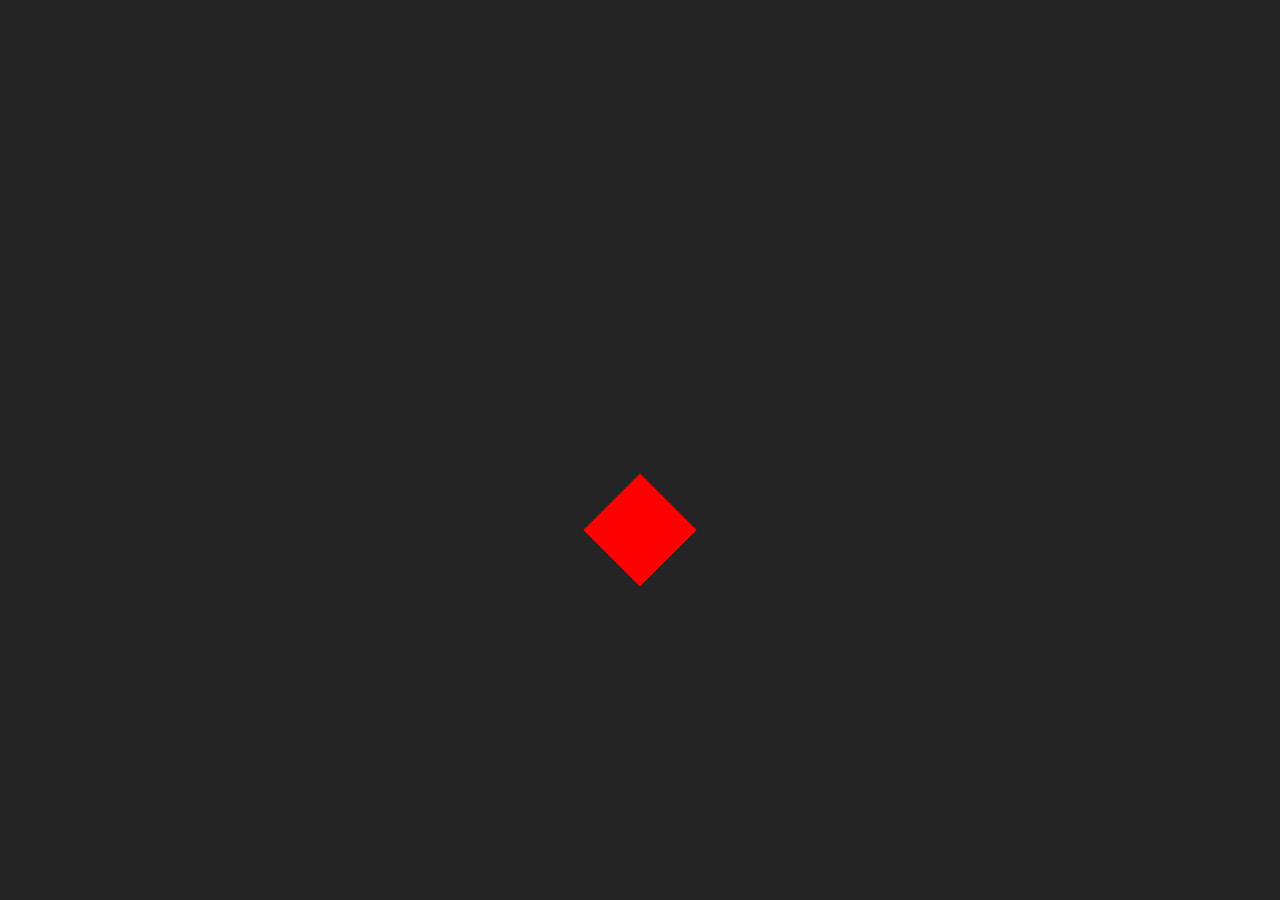
<file: index.html>
<!DOCTYPE html>
<html lang="en">
<head>
	<meta charset="UTF-8">
	<meta name="viewport" content="width=device-width, initial-scale=1.0">
	<meta http-equiv="refresh" content="4;site.html">
	<link rel="stylesheet" href="css/preloader-styles.css">
	<title>Document</title>
</head>
<body>
	<div class="loader">
		<span></span>
		<span></span>
		<span></span>
		<span></span>
	</div>
</body>
</html>
</file>
<file: css/preloader-styles.css>
body{
	background-color: #242424;
}
.loader{
	position: absolute;
	top: 50%;
	left: 50%;
	width: 80px;
	height: 80px;
	transform: translate(-50%, 50%) rotate(45deg) translate3d(0, 0, 0);
	animation: loader 1.2s infinite ease-in-out;
}
.loader span{
	position: absolute;
	display: block;
	width: 40px;
	height: 40px;
	background-color: #FF0000;
	animation: loaderBlock 1.2s infinite ease-in-out both;
}
.loader span:nth-child(1){
	top: 0;
	left: 0;
}
.loader span:nth-child(2){
	top: 0;
	right: 0;
	animation: loaderBlockInverse 1.2s infinite ease-in-out both;
}
.loader span:nth-child(3){
	bottom: 0;
	left: 0;
	animation: loaderBlockInverse 1.2s infinite ease-in-out both;
}
.loader span:nth-child(4){
	bottom: 0;
	right: 0;
}
@keyframes loader{
	0%, 10%, 100%{
		width: 80px;
		height: 80px;
	}
	65%{
		width: 150px;
		height: 150px;
	}
}
@keyframes loaderBlock{
	0%, 30%{
		transform: rotate(0);

	}
	41%{
		background-color: #E49419;
	}
	52%{
		background-color: #FFF300;
	}
	63%{
		background-color: #55CF00;
	}
	74%{
		background-color: #0036FF;
	}
	85%{
		background-color: #7800FF;
	}
	100%{
		transform: rotate(90deg);
	}
}
@keyframes loaderBlockInverse{
	0%, 30%{
		transform: rotate(0);

	}
	41%{
		background-color: #E49419;
	}
	52%{
		background-color: #FFF300;
	}
	63%{
		background-color: #55CF00;
	}
	74%{
		background-color: #0036FF;
	}
	85%{
		background-color: #7800FF;
	}
	100%{
		transform: rotate(-90deg);
	}
}
</file>
